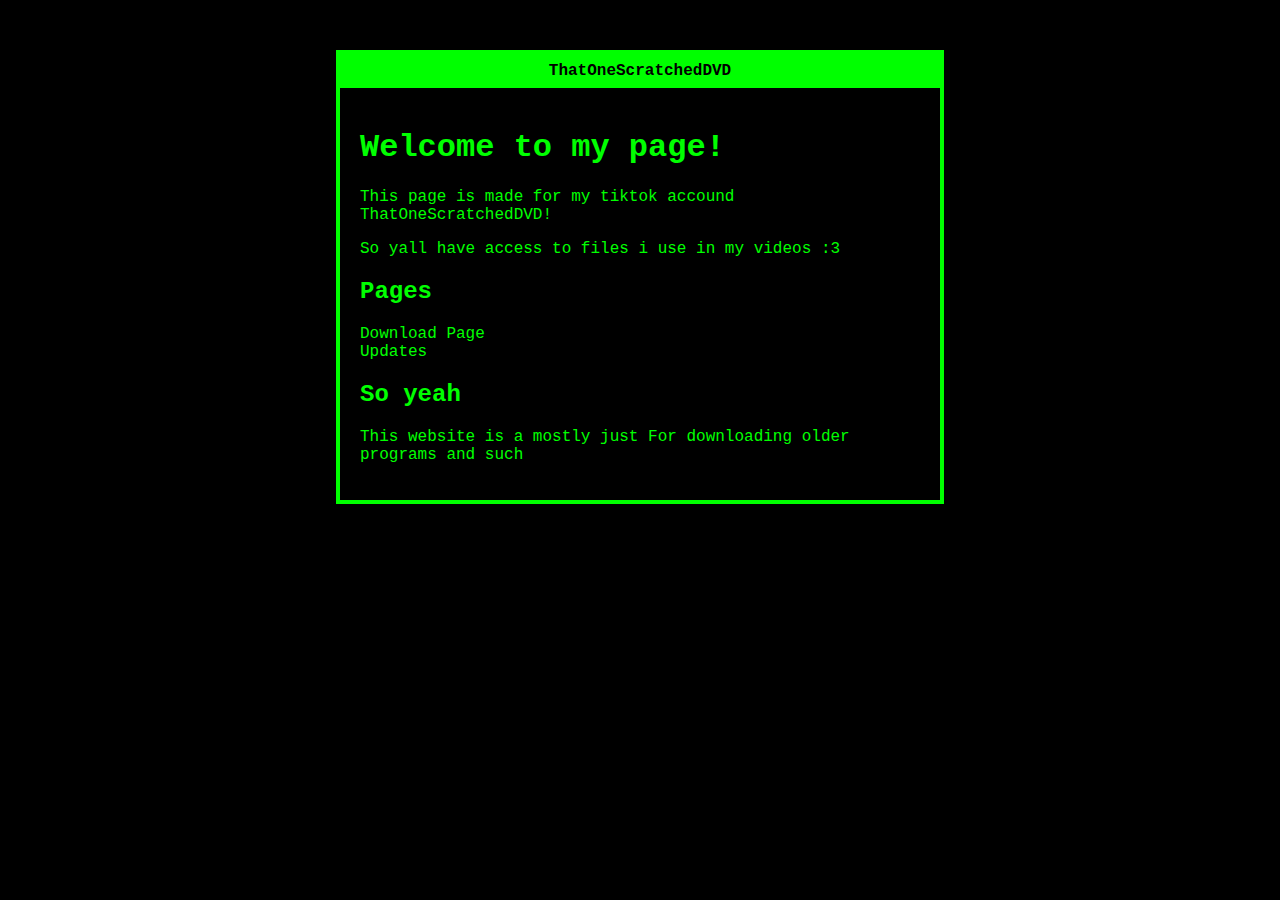
<file: index.html>
<!DOCTYPE html>
<html lang="en">
<head>
    <meta charset="UTF-8">
    <meta name="viewport" content="width=device-width, initial-scale=1.0">
    <title>ThatOneScratchedDVD Page</title>
    <link rel="stylesheet" href="styles.css">
</head>
<body>

<div class="dos-container">
    <div class="dos-title-bar">
        <div class="dos-title">ThatOneScratchedDVD</div>
    </div>
    <div class="dos-content">
        <div class="dos-body">
            <h1>Welcome to my page!</h1>
            <p>This page is made for my tiktok accound ThatOneScratchedDVD!</p>
            <p>So yall have access to files i use in my videos :3</p>
            
            <h2>Pages</h2>
            <ul>
                <li><a href="Downloads.html">Download Page</a></li>
                <li><a href="error.html">Updates</a></li>
            </ul>
            
            <h2>So yeah</h2>
            <p>This website is a mostly just For downloading older programs and such</p>
        </div>
    </div>
</div>

</body>
</html>
</file>
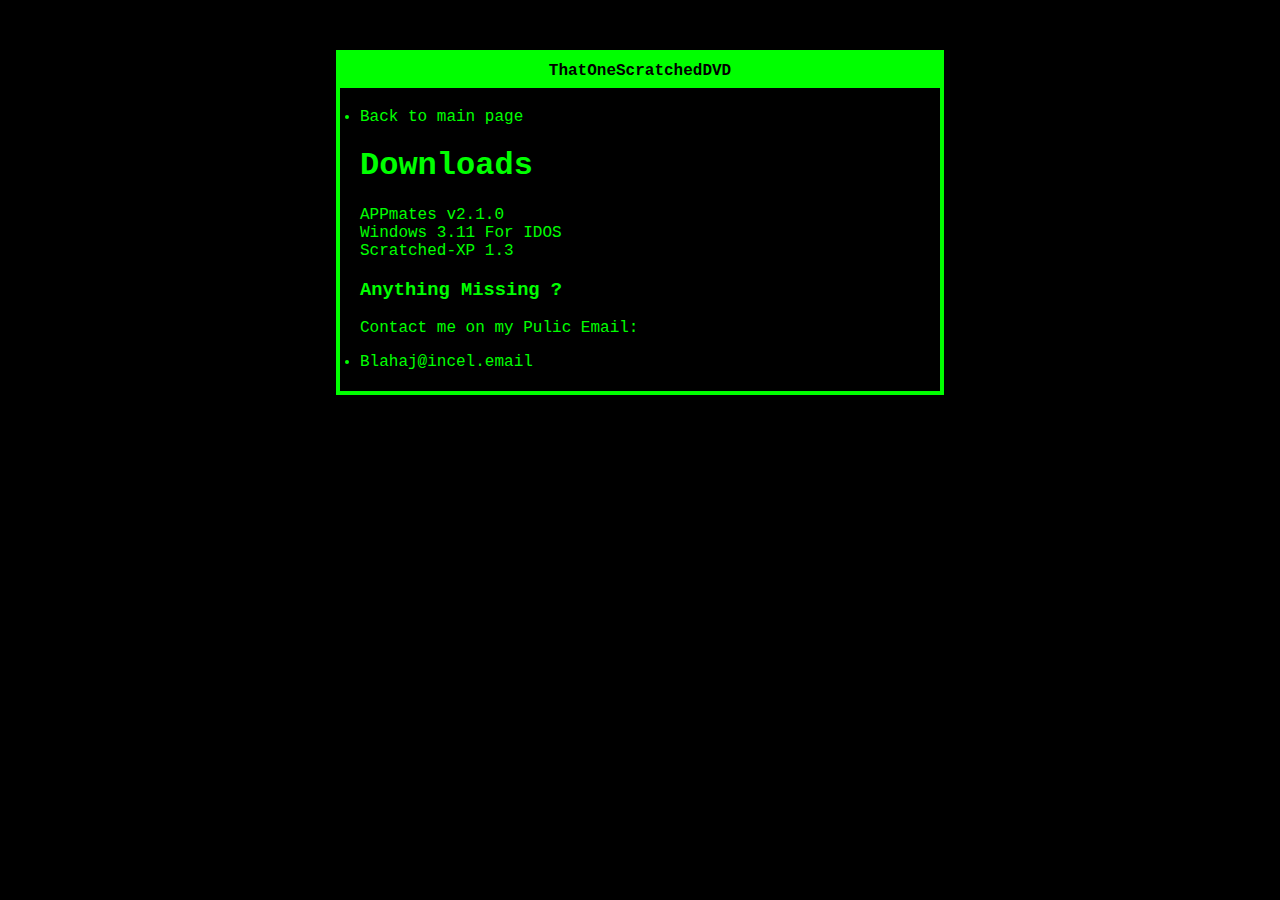
<file: Downloads.html>
<!DOCTYPE html>
<html lang="en">
<head>
    <meta charset="UTF-8">
    <meta name="viewport" content="width=device-width, initial-scale=1.0">
    <title>ThatOneScratchedDVD - Downloads</title>
    <link rel="stylesheet" href="styles.css">
</head>
<body>

<div class="dos-container">
    <div class="dos-title-bar">
        <div class="dos-title">ThatOneScratchedDVD</div>
    </div>
    <div class="dos-content">
        <div class="dos-body">
            <li><a href="index.html">Back to main page</a></li>
            <h1>Downloads</h1>

            <ul>
                <li><a href="https://www.dropbox.com/s/gm3p13xbor3fsyu/AppMATes-2.1.0-Alex-iOS6.0-%2528Clutch-1.4.6%2529.ipa?dl=1">APPmates v2.1.0</a></li>
                <li><a href="https://archive.org/details/dosbox311">Windows 3.11 For IDOS</a></li>
                <li><a href="https://www.dropbox.com/s/1cg3a8v06oqxd40/ScratchedDVD.zip?dl=1">Scratched-XP 1.3</a></li>
            </ul>
            
            <h3>Anything Missing ?</h3>
            <p>Contact me on my Pulic Email:</p>
            <li><a href="mailto:blahaj@incel.email">Blahaj@incel.email</a></li>
        </div>
    </div>
</div>

</body>
</html>
</file>
<file: styles.css>
body {
    margin: 0;
    padding: 0;
    font-family: 'Courier New', monospace;
    background-color: #000000;
    color: #00ff00;
}

.dos-container {
    width: 600px;
    margin: 50px auto;
    background-color: #000000;
    border: 4px solid #00ff00;
}

.dos-title-bar {
    background-color: #00ff00;
    color: #000000;
    padding: 8px;
    text-align: center;
}

.dos-title {
    font-weight: bold;
}

.dos-content {
    padding: 20px;
}

.dos-body {
    text-align: left;
}

ul {
    list-style-type: none;
    padding: 0;
}

li a {
    color: #00ff00;
    text-decoration: none;
}

li a:hover {
    text-decoration: underline;
}
</file>
